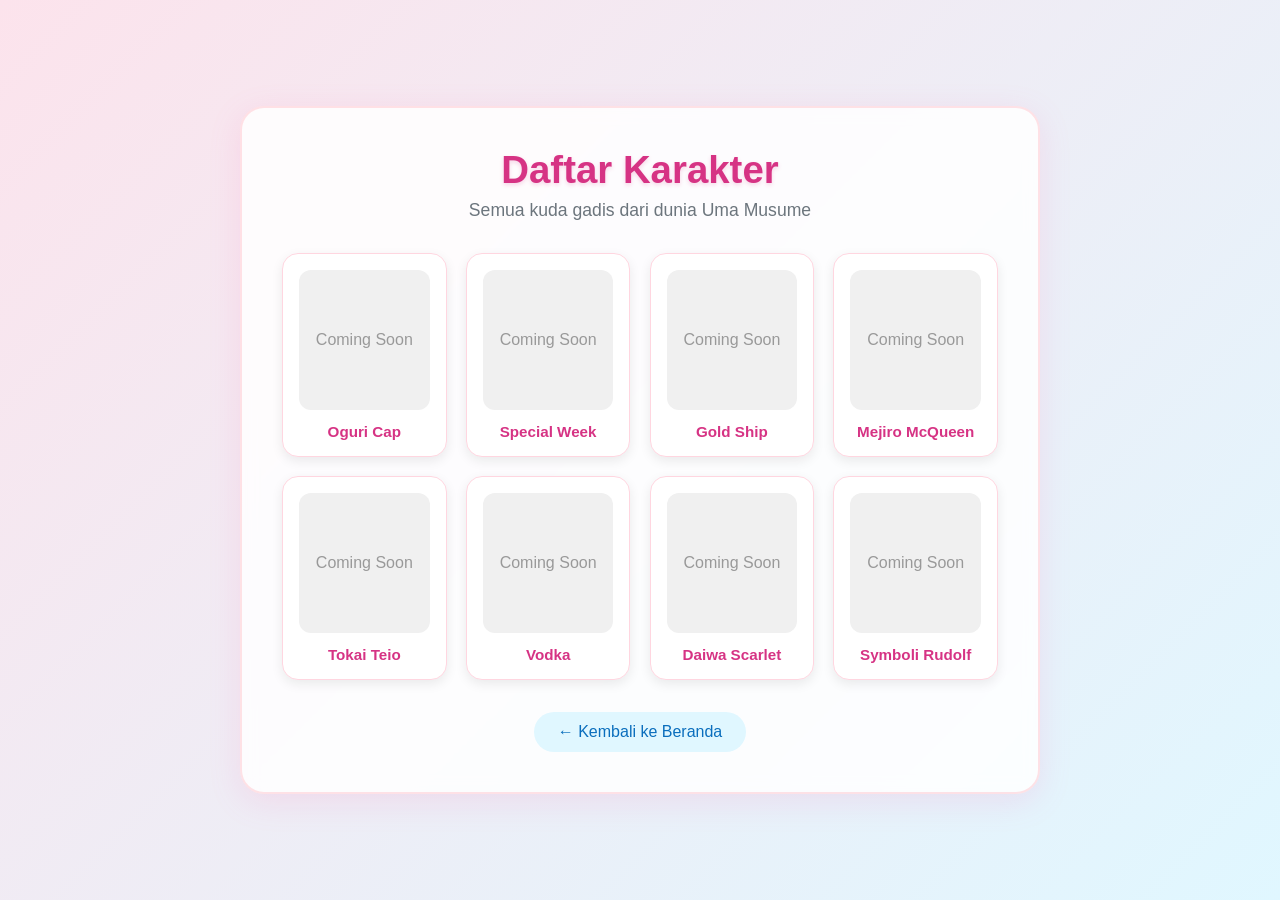
<file: character.html>
<!DOCTYPE html>
<html lang="id">
<head>
  <meta charset="UTF-8">
  <meta name="viewport" content="width=device-width, initial-scale=1.0">
  <title>Daftar Karakter | Uma Musume</title>
  <link rel="stylesheet" href="style.css">
</head>
<body>
  <div class="container">
    <header class="hero">
      <h1 class="title">Daftar Karakter</h1>
      <p class="subtitle">Semua kuda gadis dari dunia Uma Musume</p>

      <div class="characters-grid">
        <div class="char-card">
          <div class="char-img">Coming Soon</div>
          <div class="char-name">Oguri Cap</div>
        </div>
        <div class="char-card">
          <div class="char-img">Coming Soon</div>
          <div class="char-name">Special Week</div>
        </div>
        <div class="char-card">
          <div class="char-img">Coming Soon</div>
          <div class="char-name">Gold Ship</div>
        </div>
        <div class="char-card">
          <div class="char-img">Coming Soon</div>
          <div class="char-name">Mejiro McQueen</div>
        </div>
        <div class="char-card">
          <div class="char-img">Coming Soon</div>
          <div class="char-name">Tokai Teio</div>
        </div>
        <div class="char-card">
          <div class="char-img">Coming Soon</div>
          <div class="char-name">Vodka</div>
        </div>
        <div class="char-card">
          <div class="char-img">Coming Soon</div>
          <div class="char-name">Daiwa Scarlet</div>
        </div>
        <div class="char-card">
          <div class="char-img">Coming Soon</div>
          <div class="char-name">Symboli Rudolf</div>
        </div>
      </div>
      <a href="/shiro/index.html" class="back-btn">← Kembali ke Beranda</a>
    </header>
  </div>
</body>
</html>
</file>
<file: style.css>
* {
  margin: 0;
  padding: 0;
  box-sizing: border-box;
  font-family: 'Segoe UI', Roboto, sans-serif;
}

body {
  background: linear-gradient(135deg, #fce3ec 0%, #e0f7ff 100%);
  min-height: 100vh;
  display: flex;
  align-items: center;
  justify-content: center;
}

.container {
  width: 90%;
  max-width: 800px;
  text-align: center;
}

.hero {
  background: rgba(255,255,255,0.85);
  border-radius: 24px;
  padding: 2.5rem;
  box-shadow: 0 8px 32px rgba(255,105,180,0.15);
  backdrop-filter: blur(8px);
  border: 2px solid rgba(255,182,193,0.4);
}

.preview-img {
  width: 100%;
  max-width: 320px;
  border-radius: 16px;
  margin-bottom: 1.5rem;
  box-shadow: 0 4px 16px rgba(0,0,0,0.1);
}

.title {
  font-size: 2.4rem;
  color: #d63384;
  margin-bottom: 0.5rem;
  text-shadow: 0 2px 4px rgba(214,51,132,0.2);
}

.subtitle {
  font-size: 1.1rem;
  color: #6c757d;
  margin-bottom: 2rem;
}

.btn-explore {
  display: inline-block;
  padding: 0.9rem 2rem;
  background: linear-gradient(90deg, #ff75a0, #ff9f7f);
  color: #fff;
  font-weight: 600;
  border-radius: 50px;
  text-decoration: none;
  transition: all 0.3s ease;
  box-shadow: 0 4px 12px rgba(255,117,160,0.3);
}

.btn-explore:hover {
  transform: translateY(-3px);
  box-shadow: 0 6px 18px rgba(255,117,160,0.45);
}

.characters-grid {
  display: grid;
  grid-template-columns: repeat(auto-fit, minmax(140px, 1fr));
  gap: 1.2rem;
  margin-top: 1.5rem;
}

.char-card {
  background: #fff;
  border-radius: 16px;
  padding: 1rem;
  box-shadow: 0 4px 12px rgba(0,0,0,0.08);
  border: 1px solid #ffd6e0;
}

.char-img {
  width: 100%;
  height: 140px;
  background: #f0f0f0;
  border-radius: 12px;
  display: flex;
  align-items: center;
  justify-content: center;
  color: #999;
  font-weight: 500;
  margin-bottom: 0.8rem;
}

.char-name {
  font-weight: 600;
  color: #d63384;
  font-size: 0.95rem;
}

.back-btn {
  margin-top: 2rem;
  display: inline-block;
  padding: 0.7rem 1.5rem;
  background: #e0f7ff;
  color: #0a6ebd;
  border-radius: 50px;
  text-decoration: none;
  font-weight: 500;
  transition: 0.2s;
}

.back-btn:hover {
  background: #caf0f8;
  }
</file>
